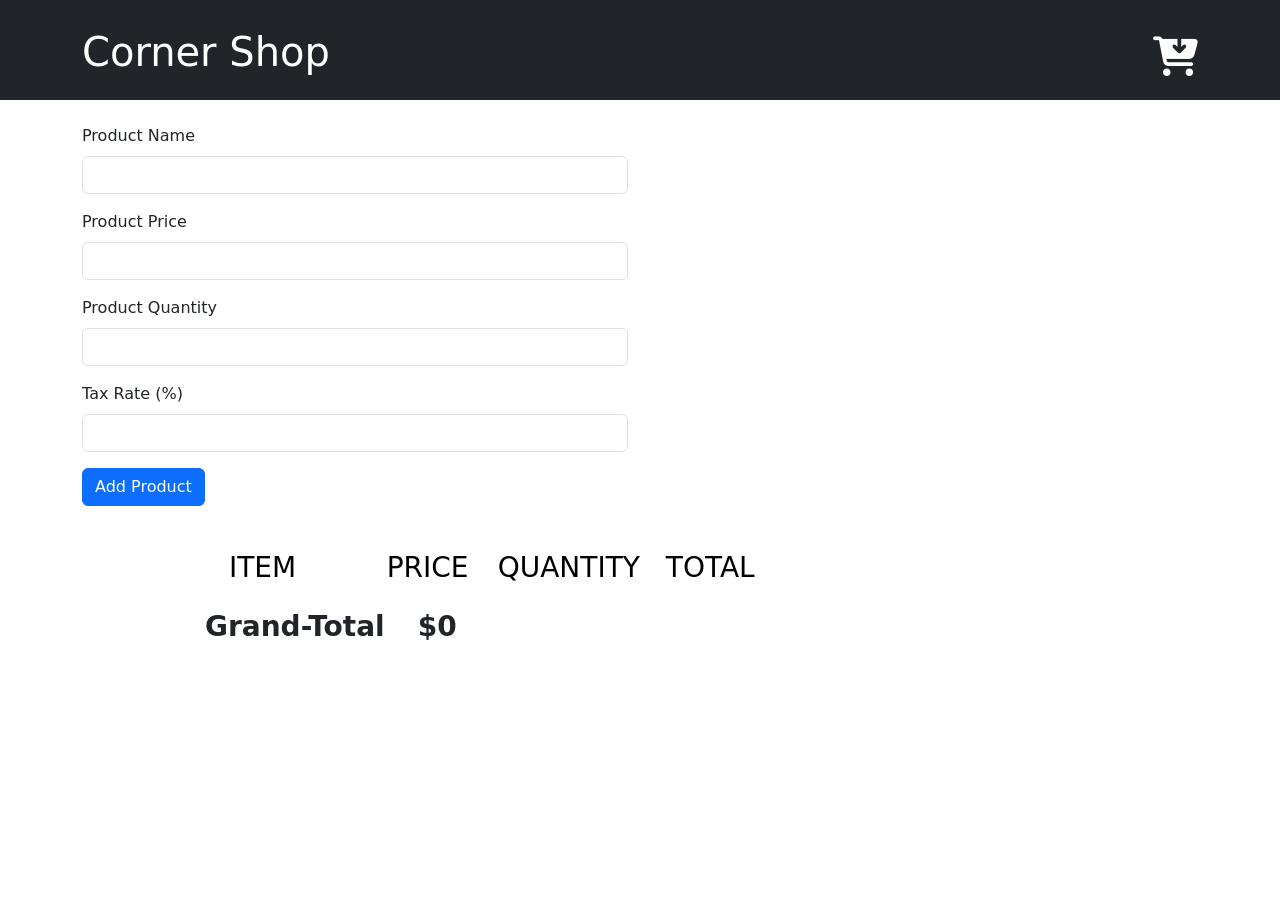
<file: index2.html>
<!DOCTYPE html>
<html lang="en">
<head>
    <meta charset="UTF-8">
    <meta http-equiv="X-UA-Compatible" content="IE=edge">
    <meta name="viewport" content="width=device-width, initial-scale=1.0">
    <title>Shopping Cart</title>

    <link href="https://cdn.jsdelivr.net/npm/bootstrap@5.0.0-beta3/dist/css/bootstrap.min.css" rel="stylesheet" integrity="sha384-eOJMYsd53ii+scO/bJGFsiCZc+5NDVN2yr8+0RDqr0Ql0h+rP48ckxlpbzKgwra6" crossorigin="anonymous">

    <link rel="stylesheet" href="https://cdnjs.cloudflare.com/ajax/libs/font-awesome/6.5.2/css/all.min.css" integrity="sha512-SnH5WK+bZxgPHs44uWIX+LLJAJ9/2PkPKZ5QiAj6Ta86w+fsb2TkcmfRyVX3pBnMFcV7oQPJkl9QevSCWr3W6A==" crossorigin="anonymous" referrerpolicy="no-referrer" />

    <link rel="stylesheet" href="css/style.css">
</head>

<body>
    <nav class="navbar navbar-dark bg-dark" style="height: 100px">
        <div class="container">
            <h1 style="color: white">Corner Shop</h1>
            <i class="fas fa-cart-arrow-down"></i>
        </div>
    </nav>

    <div class="container">
        <!-- Ürün Formu -->
        <div class="row my-4">
            <div class="col-md-6">
                <form id="productForm">
                    <div class="mb-3">
                        <label for="productName" class="form-label">Product Name</label>
                        <input type="text" class="form-control" id="productName" required>
                    </div>
                    <div class="mb-3">
                        <label for="productPrice" class="form-label">Product Price</label>
                        <input type="number" class="form-control" id="productPrice" required>
                    </div>
                    <div class="mb-3">
                        <label for="productQuantity" class="form-label">Product Quantity</label>
                        <input type="number" class="form-control" id="productQuantity" required>
                    </div>
                    <div class="mb-3">
                        <label for="taxRate" class="form-label">Tax Rate (%)</label>
                        <input type="number" class="form-control" id="taxRate" required>
                    </div>
                    <button type="submit" class="btn btn-primary">Add Product</button>
                </form>
            </div>
        </div>

        <!-- Ürün Kartları ve Sepet Tablosu -->
        <div class="row" id="productCards">
           <!--<div class="card" style="width: 18rem;">
                <div class="card-body">
                    <h3 class="card-title ms-0">${name}</h3>
                    <h4 class="card-text">$${price}</h4>
                    <h4 class="card-text">Quantity: ${quantity}</h4>
                    <h4 class="card-text">Tax Rate: ${taxRate}%</h4>
                </div>
            </div> --> 
            <!-- Ürün kartları burada dinamik olarak eklenecek -->
        </div>
    </div>

    <div class="uk-overflow-auto container mb-5" style="width: 70%">
        <table class="uk-table uk-table-hover uk-table-middle uk-table-divider">
            <thead>
                <tr>
                   
                    <th class="uk-table-small sty"><h3 class=" ms-4">ITEM</h3></th>
                    <th class="uk-width-small sty"><h3 class="price ">PRICE</h3></th>
                    <th class="uk-table-shrink uk-text-small sty"><h3 class="q">QUANTITY</h3></th>
                    <th class="uk-table-shrink uk-text-small sty"><h3 class="ms-4" >TOTAL</h3></th>
                </tr>
            </thead>
            <tbody id="cartTableBody">
                <!-- Sepet ürünleri burada dinamik olarak eklenecek -->
                
               <!-- <td><h3 class="item-name ms-3 me-3">${name}</h3></td>
                <td class="uk-text-truncate item-price"><h3 class="price me-4">$${price}</h3></td>
                <td><input type="number" class="num" value="${quantity}" min="1"></td>
                <td class="uk-text-truncate total-price"><h3>$${totalPrice.toFixed(2)}</h3></td>
                <td><button class="uk-button uk-button-danger remove-btn ms-3 " type="button">Remove</button></td>-->
            </tbody>
            <tr>
               <td><h3><strong>Grand-Total</strong></h3></td>
               <td class="grand-total  p-3"><h3><strong class="ms-3 me-4">$0</strong></h3></td>
            </tr>
        </table>
    </div>

    <script src="https://cdn.jsdelivr.net/npm/@popperjs/core@2.11.8/dist/umd/popper.min.js" integrity="sha384-I7E8VVD/ismYTF4hNIPjVp/Zjvgyol6VFvRkX/vR+Vc4jQkC+hVqc2pM8ODewa9r" crossorigin="anonymous"></script>
    <script src="https://cdn.jsdelivr.net/npm/bootstrap@5.3.3/dist/js/bootstrap.min.js" integrity="sha384-0pUGZvbkm6XF6gxjEnlmuGrJXVbNuzT9qBBavbLwCsOGabYfZo0T0to5eqruptLy" crossorigin="anonymous"></script>
    <script src="js/script2.js">
    
    </script>
</body>
</html>
</file>
<file: css/style.css>
.container{
    margin: auto;
    margin-top: 20px;
    /* border: 3px solid black; */
}
.col-md-, .col-lg-4{
    margin-bottom: 20px;
}
.sty{
    font-size: 18px !important;
    color: black !important;
}
.num{
    width: 80px;
    height: 30px;
    border: 3px solid black;
    border-radius: 5px;
    font-size: 18px;
    padding: 5px;
}
.uk-border-circle{
    width: 100px !important;
    height: 100px !important;
}
.fa-cart-arrow-down{
    color: white;
    font-size: 40px;
    cursor: pointer;
    padding-left: 20px;
}
</file>
